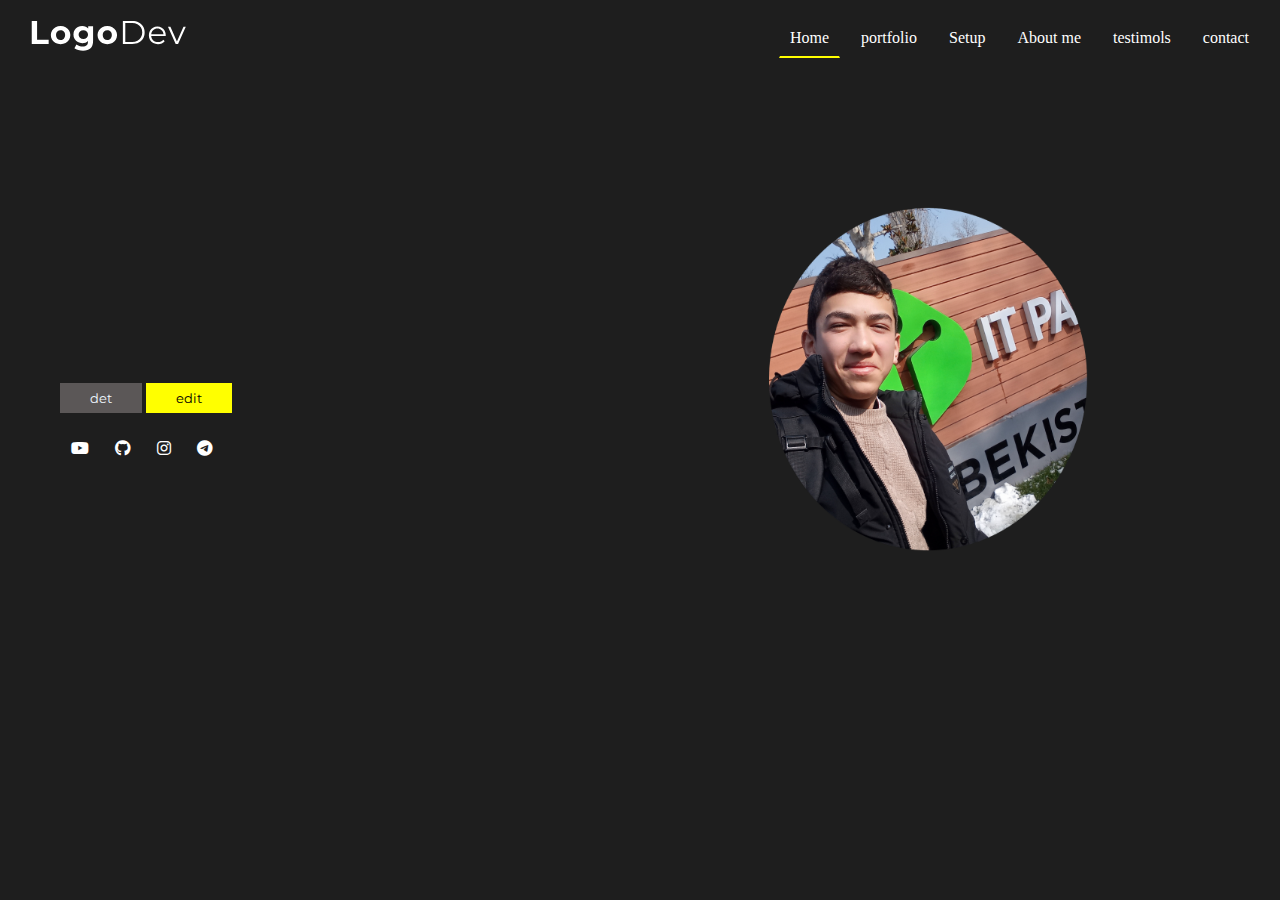
<file: index.html>
<!DOCTYPE html>
<html lang="en">

<head>
    <meta charset="UTF-8">
    <meta name="viewport" content="width=device-width, initial-scale=1.0">
    <title>Document</title>
    <link rel="stylesheet" href="./main.css">
    <link rel="stylesheet" href="https://cdnjs.cloudflare.com/ajax/libs/font-awesome/6.7.1/css/all.min.css">
</head>

<body>
    <div class="container">
        <div class="home__nav">
            <div class="home__logo">
                <a href="https://www.youtube.com/results?search_query=omontech"> <img src="../ikon/LogoDev.svg"
                        alt=""></a>
            </div>
            <ul>
                <li><a style="color: rgb(255, 255, 255);  border-bottom: 2px solid yellow; "
                        href="../index.html">Home</a></li>
                <li><a href="../profel/index.html">portfolio</a></li>
                <li><a href="../setup/index.html">Setup</a></li>
                <li><a href="../abaut.mi/index.html">About me</a></li>
                <li><a href="../testimols/index.html">testimols</a></li>
                <li><a href="../contacts/index.html">contact</a></li>
            </ul>
        </div>
        <div class="main">
            <div class="main__text">
                <div class="main__h1">
                    <h1></h1>
                </div>
                <div>
                    <p class="main__p"></p>
                </div>
                <div class="main__btn">
                    <button class="btn">det</button>
                    <button class="btn2 edit-btn">edit</button>

                </div>
                <div>
                    <a href="https://bit.ly/42Jf1eH"><i class="fa-brands fa-youtube"></i></a>
                    <a href="https://www.youtube.com/results?search_query=omontech+github"><i
                            class="fa-brands fa-github"></i></a>
                    <a href=" https://bit.ly/49Bo0Bn"><i class="fa-brands fa-instagram"></i></a>
                    <a href="https://t.me/developerOzodbek"><i class="fa-brands fa-telegram"></i></a>
                </div>
            </div>
            <div class="main__img">
                <img src="./img/myimg 1.png" alt="">
            </div>
        </div>


    </div>

    <script src="./app.js"></script>
</body>

</html>
</file>
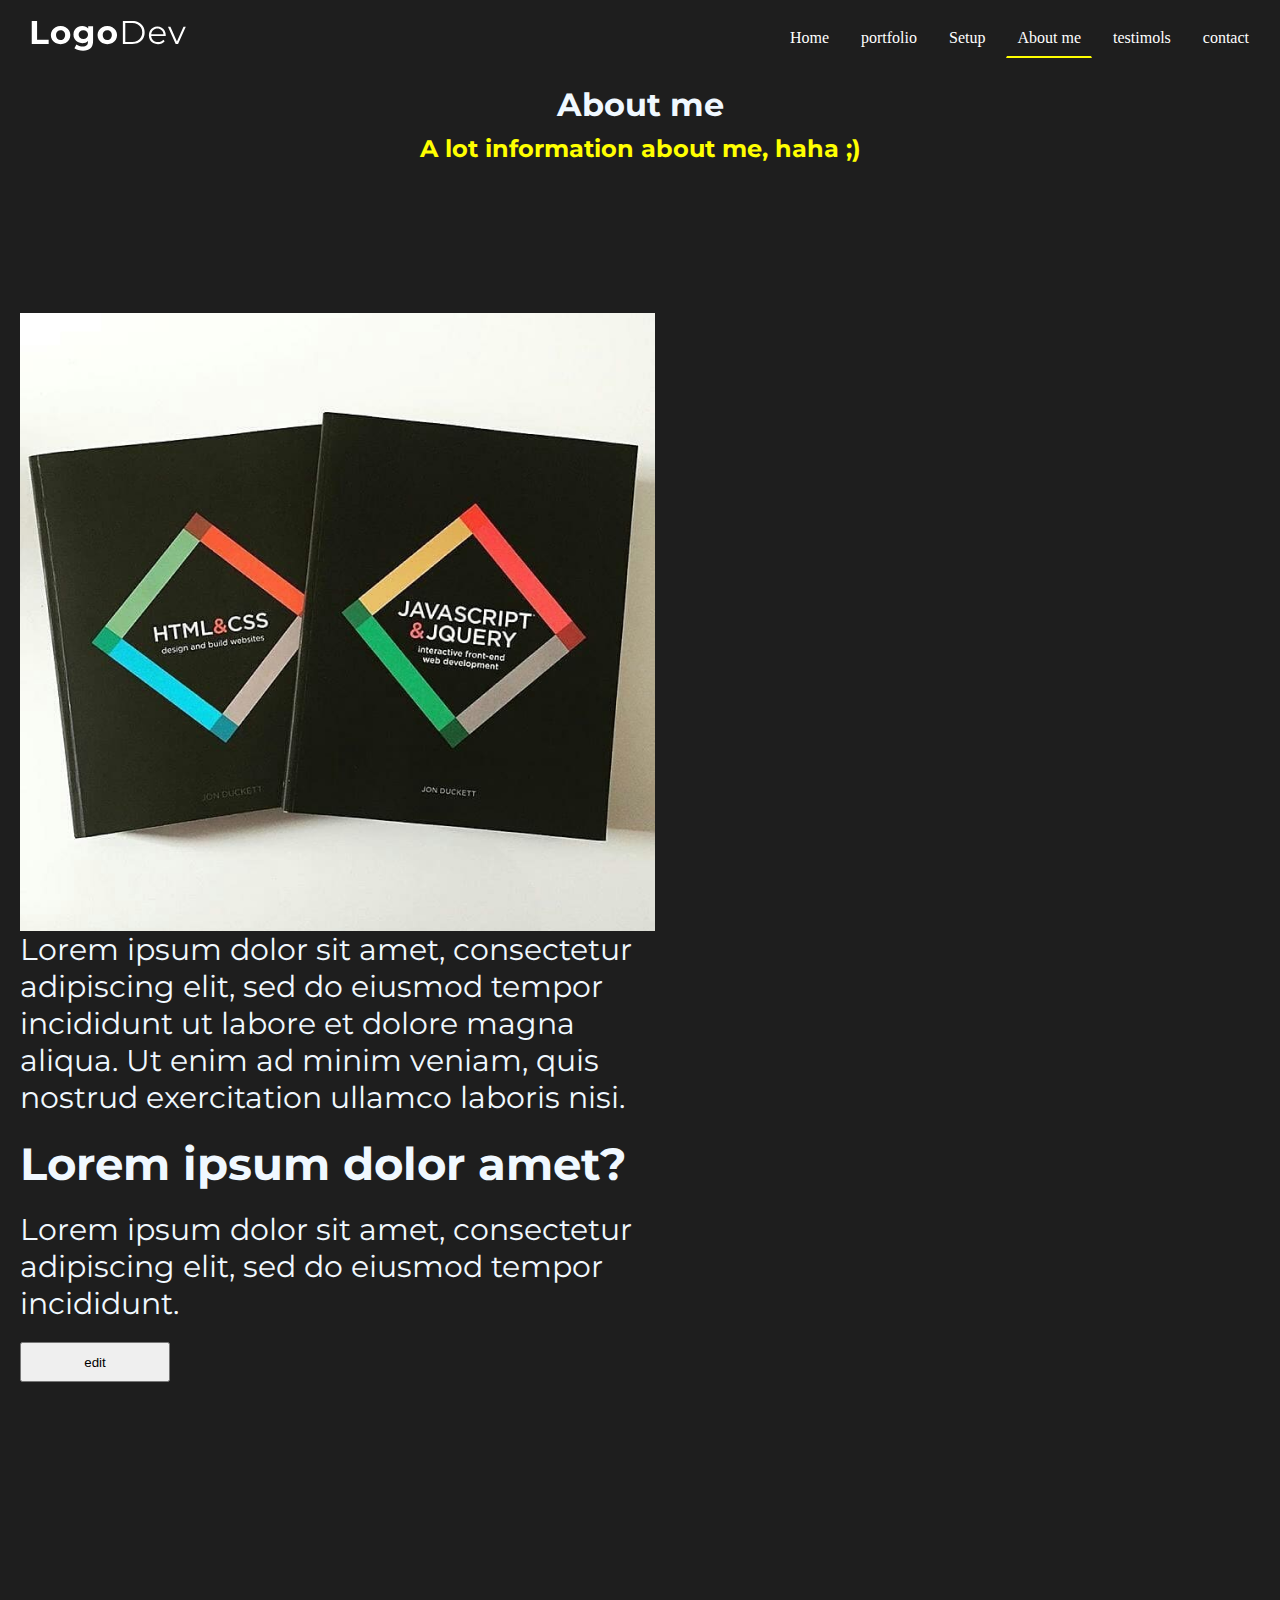
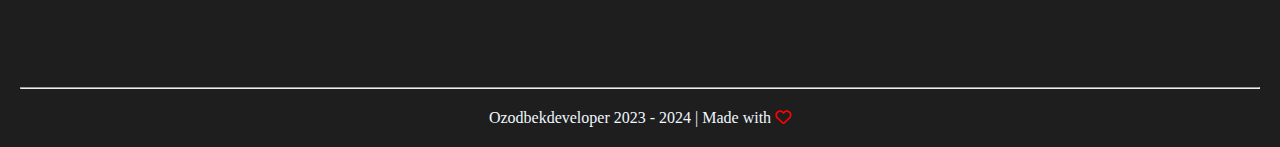
<file: abaut.mi/index.html>
<!DOCTYPE html>
<html lang="en">

<head>
    <meta charset="UTF-8">
    <meta name="viewport" content="width=device-width, initial-scale=1.0">
    <title>Document</title>
    <link rel="stylesheet" href="./main.css">
    <link rel="stylesheet" href="https://cdnjs.cloudflare.com/ajax/libs/font-awesome/6.7.1/css/all.min.css">
</head>

<body>
    <div class="container">
        <div class="home__nav">
            <div class="home__logo">
                <a href="https://www.youtube.com/results?search_query=omontech"> <img src="../ikon/LogoDev.svg" alt=""></a>
            </div>
            <ul>
                <li><a href="../index.html">Home</a></li>
                <li><a href="../profel/index.html">portfolio</a></li>
                <li><a href="../setup/index.html">Setup</a></li>
                <li><a style="color: rgb(255, 255, 255);  border-bottom: 2px solid yellow; "
                        href="../abaut.mi/index.html">About me</a></li>
                <li><a href="../testimols/index.html">testimols</a></li>
                <li><a href="../contacts/index.html">contact</a></li>
            </ul>
        </div>
        <div class="profel__teht">
            <h1>About me</h1>
            <h2>A lot information about me, haha ;)</h2>
        </div>
    <div class="setup">
        <img class="abaut__img" src="../img/IMG_1554108066011 1.png" alt="">
        <div class="abaut__text">
            <p class="abaut__p1">Lorem ipsum dolor sit amet, consectetur adipiscing elit, sed do eiusmod tempor incididunt ut labore et
                dolore magna aliqua. Ut enim ad minim veniam, quis nostrud exercitation ullamco laboris nisi.</p>
            <h2 class="abaut__h2">Lorem ipsum dolor amet?</h2>
            <p class="abaut__p2">Lorem ipsum dolor sit amet, consectetur adipiscing elit, sed do eiusmod tempor incididunt.</p>
            <button class="edit_btn">edit</button>
        </div>
    </div>
    
    <div class="futr">
        <hr>
        <p class="futr__p">Ozodbekdeveloper 2023 - 2024 | Made with <i class="fa-regular fa-heart" style="color: #ff0000;"></i></p>
    </div>
    <script src="./main.js"></script>
</div>
</body>

</html>
</file>
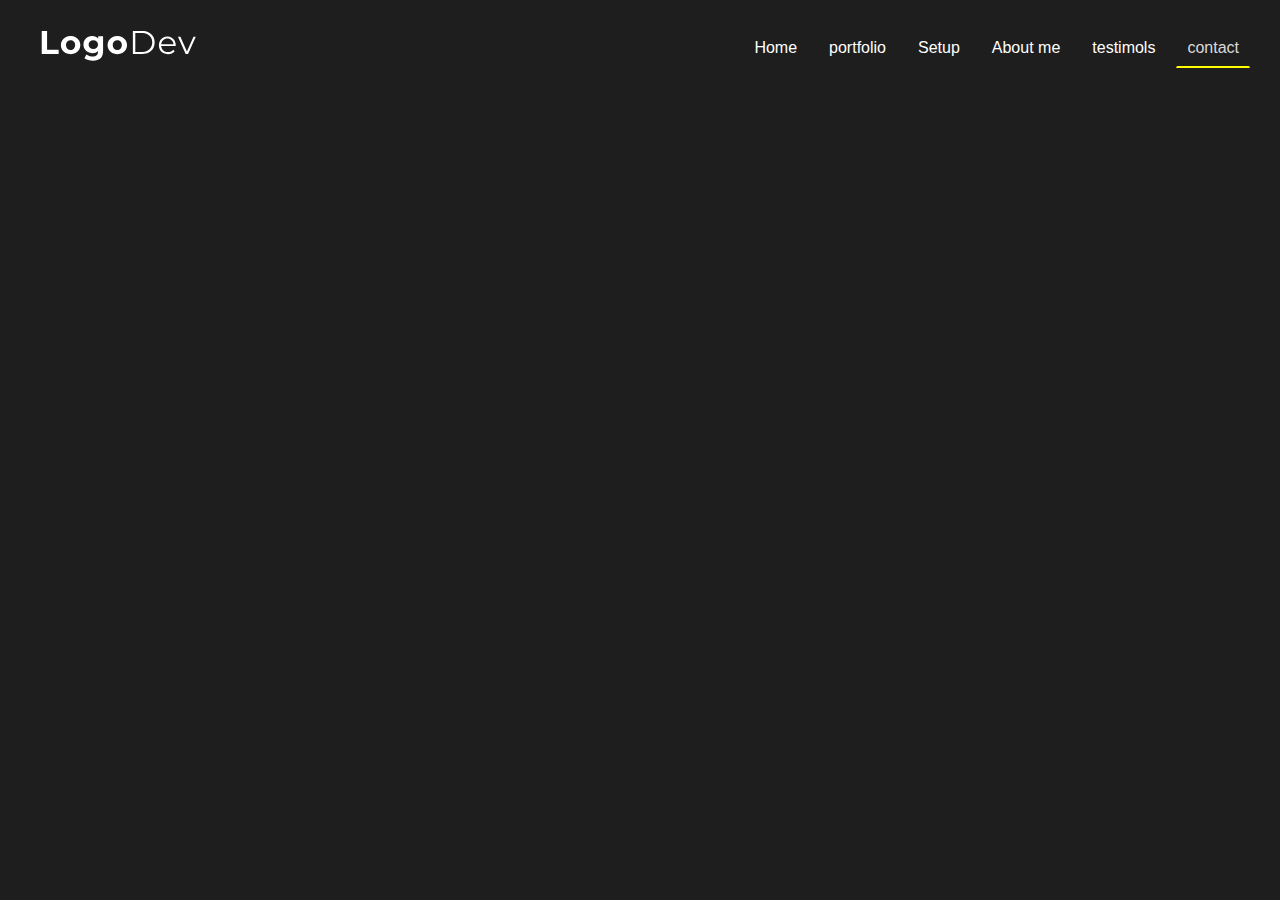
<file: contacts/index.html>
<!DOCTYPE html>
<html lang="en">

<head>
    <meta charset="UTF-8">
    <meta name="viewport" content="width=device-width, initial-scale=1.0">
    <title>Document</title>
    <link rel="stylesheet" href="./main.css">
</head>

<body>
    <div class="container">
        <div class="home__nav">
            <div class="home__logo">
                <a href="https://www.youtube.com/results?search_query=omontech"> <img src="../ikon/LogoDev.svg" alt=""></a>
            </div>
            <ul>
                <li><a href="../index.html">Home</a></li>
                <li><a href="../profel/index.html">portfolio</a></li>
                <li><a href="../setup/index.html">Setup</a></li>
                <li><a href="../abaut.mi/index.html">About me</a></li>
                <li><a href="../testimols/index.html">testimols</a></li>
                <li><a  style="color: rgb(218, 218, 218);  border-bottom: 2px solid yellow; " href="../contacts/index.html">contact</a></li>
            </ul>
        </div>
        <div class="main">
           <a href="https://yandex.uz/maps/?l=sat%2Ctrf%2Ctrfe&ll=121.615109%2C43.517208&z=2"></a>
        </div>
       
    </div>
    <script src="./main.js"></script>
</body>

</html>
</file>
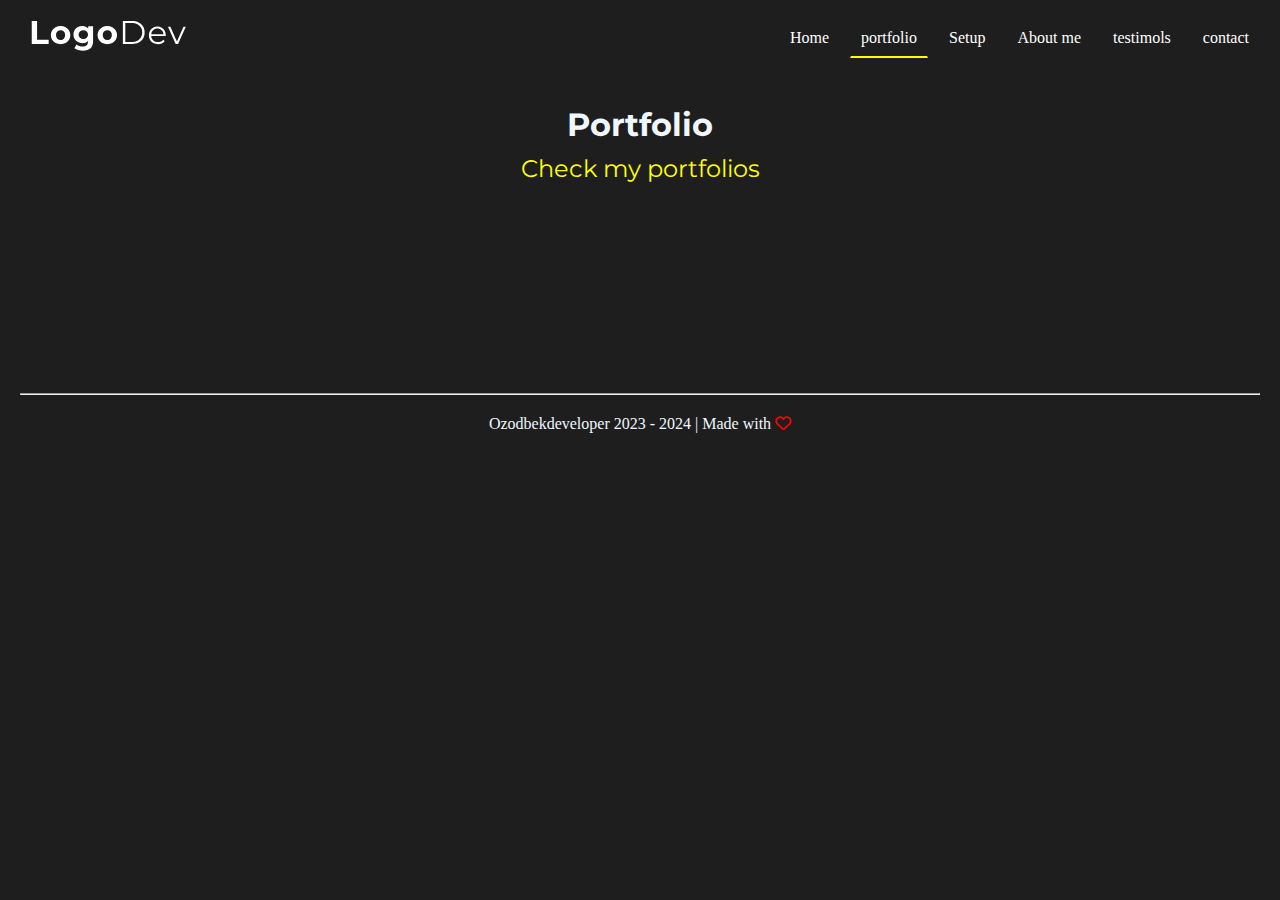
<file: profel/index.html>
<!DOCTYPE html>
<html lang="en">

<head>
    <meta charset="UTF-8">
    <meta name="viewport" content="width=device-width, initial-scale=1.0">
    <title>Document</title>
    <link rel="stylesheet" href="./main.css">
    <link rel="stylesheet" href="https://cdnjs.cloudflare.com/ajax/libs/font-awesome/6.7.1/css/all.min.css">
</head>

<body>
    <div class="container">
        <div class="home__nav">
            <div class="home__logo">
                <a href="https://www.youtube.com/results?search_query=omontech"> <img src="../ikon/LogoDev.svg"
                        alt=""></a>
            </div>
            <ul>
                <li><a href="../index.html">Home</a></li>
                <li><a style="color: rgb(255, 255, 255); border-bottom: 2px solid yellow;"
                        href="../profel/index.html">portfolio</a></li>
                <li><a href="../setup/index.html">Setup</a></li>
                <li><a href="../abaut.mi/index.html">About me</a></li>
                <li><a href="../testimols/index.html">testimols</a></li>
                <li><a href="../contacts/index.html">contact</a></li>
            </ul>
        </div>
        <div class="profel__teht">
            <h1>Portfolio</h1>
            <h2>Check my portfolios</h2>
        </div>
        <div class="main">
 
          
        </div>
        <div class="futr">
            <hr>
            <p>Ozodbekdeveloper 2023 - 2024 | Made with <i class="fa-regular fa-heart" style="color: #ff0000;"></i></p>
        </div>
    </div>
    <script src="../profel/main.js"></script>
</body>

</html>
</file>
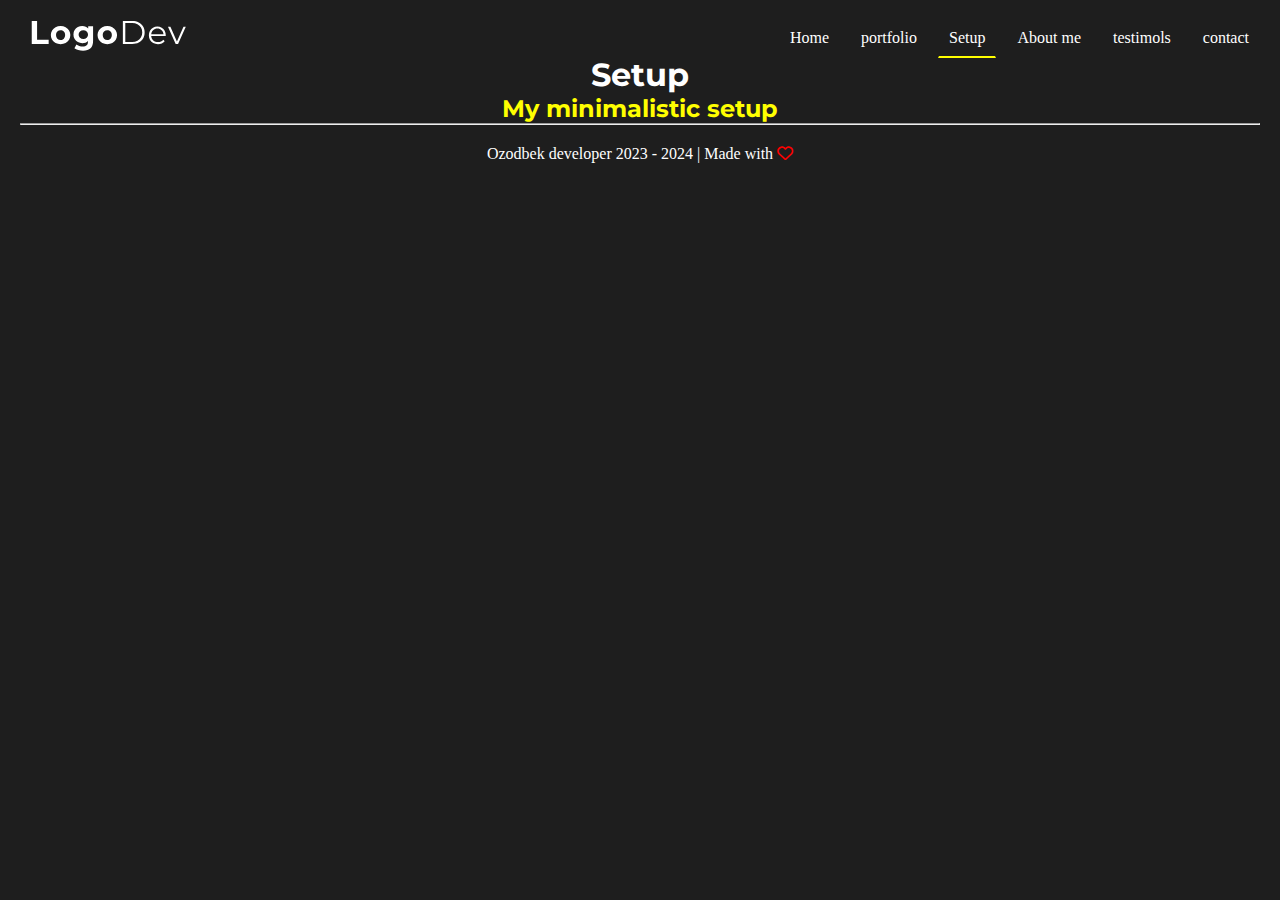
<file: setup/index.html>
<!DOCTYPE html>
<html lang="en">

<head>
    <meta charset="UTF-8">
    <meta name="viewport" content="width=device-width, initial-scale=1.0">
    <title>Document</title>
    <link rel="stylesheet" href="./main.css">
    <link rel="stylesheet" href="https://cdnjs.cloudflare.com/ajax/libs/font-awesome/6.7.1/css/all.min.css">
</head>

<body>
    <div class="container">
        <div class="home__nav">
            <div class="home__logo">
                <a href="https://www.youtube.com/results?search_query=omontech"> <img src="../ikon/LogoDev.svg" alt=""></a>
            </div>
            <ul>
                <li class="liti"><a href="../index.html">Home</a></li>
                <li class="liti"><a href="../profel/index.html">portfolio</a></li>
                <li class="liti"><a  style="color: rgb(255, 255, 255);  border-bottom: 2px solid yellow; " href="../setup/index.html">Setup</a></li>
                <li class="liti"><a href="../abaut.mi/index.html">About me</a></li>
                <li class="liti"><a href="../testimols/index.html">testimols</a></li>
                <li class="liti"><a href="../contacts/index.html">contact</a></li>
            </ul>
        </div>
        <div class="profel__teht">
            <h1>Setup</h1>
            <h2>My minimalistic setup</h2>
        </div>
      <div class="main">
      </div>
    <div class="futr">
        <hr>
        <p>Ozodbek developer  2023 - 2024 | Made with  <i class="fa-regular fa-heart" style="color: #ff0000;"></i></p>
    </div>
    </div>
    <script src="./main.js"></script>
</body>

</html>
</file>
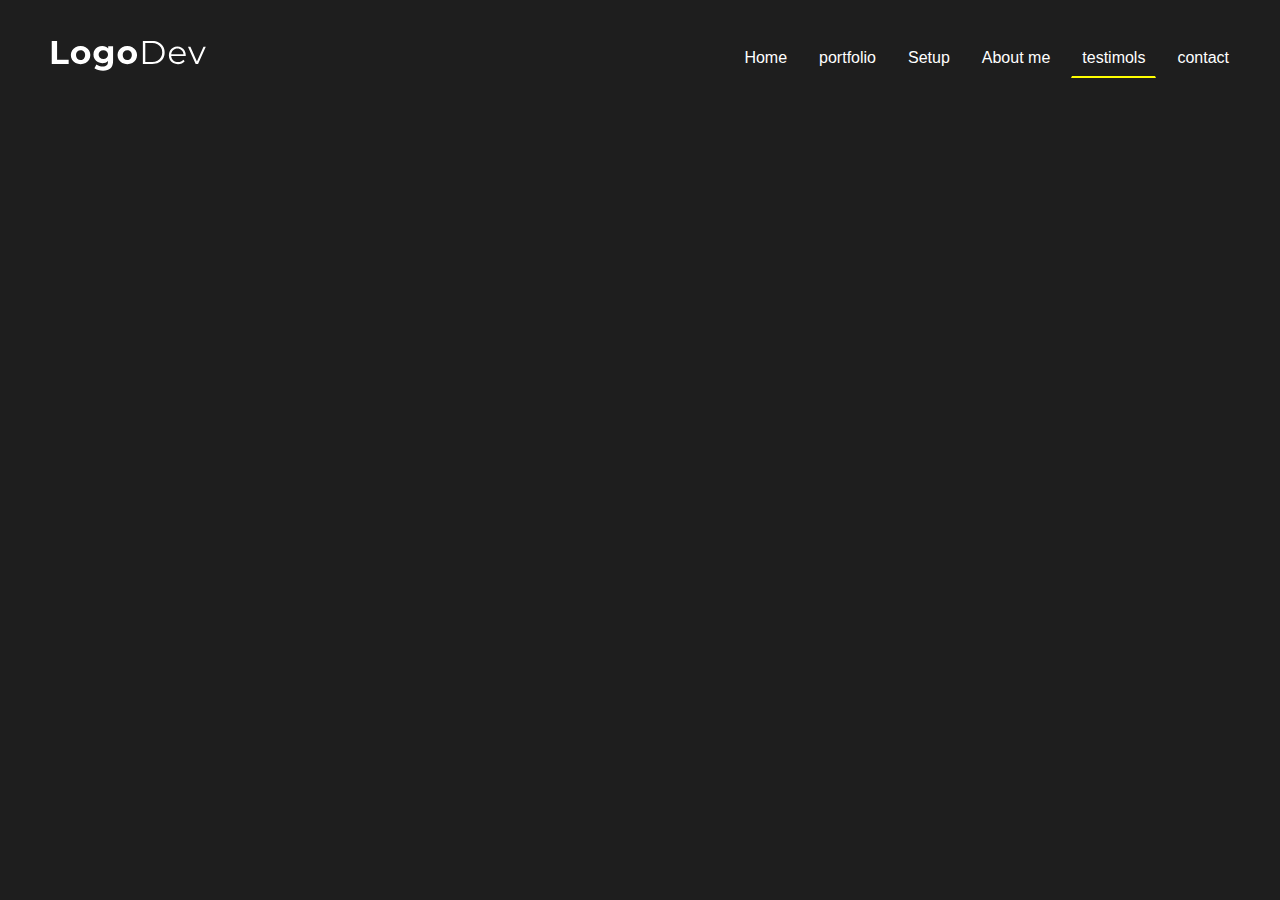
<file: testimols/index.html>
<!DOCTYPE html>
<html lang="en">

<head>
    <meta charset="UTF-8">
    <meta name="viewport" content="width=device-width, initial-scale=1.0">
    <title>Document</title>
    <link rel="stylesheet" href="./main.css">
</head>

<body>
    <div class="container">
        <div class="home__nav">
            <div class="home__logo">
                <a href="https://www.youtube.com/results?search_query=omontech"> <img src="../ikon/LogoDev.svg"
                        alt=""></a>
            </div>
            <ul>
                <li><a href="../index.html">Home</a></li>
                <li><a href="../profel/index.html">portfolio</a></li>
                <li><a href="../setup/index.html">Setup</a></li>
                <li><a href="../abaut.mi/index.html">About me</a></li>
                <li><a style="color: rgb(255, 255, 255);  border-bottom: 2px solid yellow; "
                        href="../testimols/index.html">testimols</a></li>
                <li><a href="../contacts/index.html">contact</a></li>
            </ul>
        </div>
        <div class="main" style="display: flex">
        </div>
    </div>

    <script src="./main.js"></script>
</body>

</html>
</file>
<file: main.css>
@import url('https://fonts.googleapis.com/css2?family=Montserrat:ital,wght@0,100..900;1,100..900&display=swap');

* {
    margin: 0;
    padding: 0;
    box-sizing: border-box;
}

.container {
    max-width: 1990px;
    margin: 0 auto;
    color: aliceblue;
    align-items: center;
    padding: 20px;
}

body {
    background-color: #1e1e1e;
}

.home__logo {
    color: aliceblue;
}

.home__nav {
    display: flex;
    justify-content: space-between;
    flex-wrap: wrap;
}

ul {
    display: flex;
    gap: 10px;
    align-items: center;
    flex-wrap: wrap;
}

li {
    justify-content: end;
    list-style-type: none;
}

a {
    text-decoration: none;
    color: blue;
    cursor: pointer;
    color: white;
    padding: 10px;
    border: 1px solid transparent;
    transition: 0.3s;
}

a:hover {
    border-bottom: 2px solid rgb(229, 255, 0);
    color: rgb(255, 0, 0);
}

.main {
    display: flex !important;
    margin-right: 148px;
    margin-left: 40px;
    justify-content: space-between;
    padding-top: 150px;
    align-items: center;
    flex-wrap: wrap;
}

.main__h1 h1 {
    font-size: 35px;
    font-family: Montserrat;
}

p {
    max-width: 560px;
    padding-top: 25px;
    padding-bottom: 52px;
    font-size: 29px;
    font-family: Montserrat;
}

.main__img {
    border-radius: 50%;
}

.main__img img {
    border-radius: 50%;
    width: 370px;
    height: 350px;
}

.main__btn {
    padding-bottom: 27px;
}

.btn {
    background-color: rgb(91, 87, 87);
    padding: 7px 30px;
    font-family: Montserrat;
    border: none;
    color: aliceblue;
}

.btn2 {
    background-color: yellow;
    padding: 7px 30px;
    font-family: Montserrat;
    border: none;
    cursor: pointer;
    color: rgb(0, 0, 0);
}

.btn2:hover {
    background-color: green;
    transform: scale(1.1);
    transition: .5s;
}

.btn2:active {
    transform: scale(0.8);
    background-color: blue;
    transition: .5s;
}


@media (max-width: 1200px) {
    .main {
        flex-direction: column;
        padding-top: 50px;
    }

    .main__img img {
        width: 300px;
        height: 300px;
    }

    .main__h1 h1 {
        font-size: 30px;
    }

    p {
        font-size: 24px;
        max-width: 100%;
    }

    ul {
        justify-content: center;
    }

    li {
        font-size: 16px;
    }

    .home__nav {
        flex-direction: column;
        align-items: center;
    }
}

@media (max-width: 768px) {
    .main {
        flex-direction: column;
        padding-top: 20px;
        align-items: center;
    }

    .main__img img {
        width: 250px;
        height: 250px;
    }

    .main__h1 h1 {
        font-size: 25px;
        text-align: center;
    }

    p {
        font-size: 20px;
        text-align: center;
        padding-top: 15px;
        max-width: 90%;
    }

    .home__nav {
        flex-direction: column;
        align-items: center;
    }

    .btn {
        padding: 10px 20px;
        font-size: 14px;
    }

    .btn2 {
        padding: 10px 20px;
        font-size: 14px;
    }
}

@media (max-width: 480px) {
    .main {
        padding-top: 10px;
        margin: 0;
    }

    .main__img img {
        width: 200px;
        height: 200px;
    }

    .main__h1 h1 {
        font-size: 22px;
        text-align: center;
    }

    p {
        font-size: 18px;
        text-align: center;
        padding-top: 10px;
        max-width: 80%;
    }

    ul {
        flex-direction: column;
        align-items: center;
    }

    .btn, .btn2 {
        padding: 8px 18px;
        font-size: 12px;
    }
}
</file>
<file: abaut.mi/main.css>
@import url('https://fonts.googleapis.com/css2?family=Montserrat:ital,wght@0,100..900;1,100..900&display=swap');

* {
    margin: 0;
    padding: 0;
    box-sizing: border-box;
}

.container {
    max-width: 1990px;
    margin: 0 auto;
    color: aliceblue;
    align-items: center;
    padding: 20px;
}

body {
    background-color: #1e1e1e;
}

.home__logo {
    color: aliceblue;
}

.home__nav {
    display: flex;
    justify-content: space-between;
    flex-wrap: wrap;
}

ul {
    display: flex;
    gap: 10px;
    align-items: center;
}

li {
    justify-content: end;
    list-style-type: none;
}

a {
    text-decoration: none;
    color: blue;
    cursor: pointer;
    color: white;
    padding: 10px;
    border: 1px solid transparent;
    transition: 0.3s;
}

a:hover {
    border-bottom: 2px solid rgb(229, 255, 0);
    color: rgb(255, 0, 0);
}

.setup {
    display: flex;
    align-items: center;
    justify-content: space-between;
    max-width: 1305px;
    margin: 0 auto;
    padding-top: 150px;
    flex-wrap: wrap;
}

.profel__teht {
    display: flex;
    flex-direction: column;
    text-align: center;
    padding-top: 30px;
    font-family: Montserrat;
}

.profel__teht h2 {
    color: yellow;
    padding-top: 10px;
}

.abaut__img {
    max-width: 100%;
}

.abaut__text {
    font-family: Montserrat;
    max-width: 618px;
    font-size: 30px;
}

.abaut__h2 {
    font-family: Montserrat;
    padding-top: 20px;
    padding-bottom: 20px;
}

.futr {
    text-align: center;
    padding-top: 305px;
}

.futr__p {
    padding-top: 20px;
    align-items: center;
}

.edit_btn {
    width: 150px;
    height: 40px;
    margin-top: 20px;
}

.edit_btn:hover {
    background-color: greenyellow;
    transform: scale(1.1);
    transition: .5s;
}

.edit_btn:active {
    background-color: rgb(78, 47, 255);
    transform: scale(1);
    color: white;
    transition: .5s;
}


@media (max-width: 1200px) {
    .home__nav {
        flex-direction: column;
        align-items: center;
    }

    .setup {
        flex-direction: column;
        align-items: center;
        padding-top: 30px;
    }

    .abaut__text {
        font-size: 25px;
        max-width: 500px;
    }

    .edit_btn {
        width: 100%;
        margin-top: 20px;
    }
}

@media (max-width: 768px) {
    .home__nav {
        flex-direction: column;
        align-items: center;
    }

    .setup {
        flex-direction: column;
        padding-top: 20px;
    }

    .abaut__text {
        font-size: 22px;
        max-width: 100%;
    }

    .setup {
        padding-top: 60px;
    }

    .edit_btn {
        width: 100%;
        margin-top: 20px;
    }
}

@media (max-width: 480px) {
    .home__nav {
        flex-direction: column;
        align-items: center;
    }

    .setup {
        flex-direction: column;
        padding-top: 20px;
        align-items: center;
    }

    .abaut__text {
        font-size: 18px;
        max-width: 100%;
    }

    .futr {
        padding-top: 120px;
    }

    .edit_btn {
        width: 100%;
        margin-top: 20px;
        padding: 12px;
    }
}
</file>
<file: contacts/main.css>
* {
    margin: 0;
    padding: 0;
    box-sizing: border-box;
}

body {
    background-color: #1e1e1e;
    font-family: Montserrat, sans-serif;
    color: aliceblue;
}

.container {
    max-width: 1990px;
    margin: 0 auto;
    padding: 20px;
    color: aliceblue;
}

.home__logo {
    color: aliceblue;
}

.home__nav {
    display: flex;
    justify-content: space-between;
    align-items: center;
    padding: 10px;
}

ul {
    display: flex;
    gap: 10px;
    align-items: center;
}

li {
    justify-content: end;
    list-style-type: none;
}

a {
    text-decoration: none;
    color: white;
    padding: 10px;
    border: 1px solid transparent;
    cursor: pointer;
    transition: 0.3s;
}

a:hover {
    border-bottom: 2px solid rgb(229, 255, 0);
    color: rgb(255, 0, 0);
}

.div {
    display: flex;
    flex-direction: column;
    margin: 0 auto;
    text-align: center;
    margin-top: 200px;
    gap: 10px;
}

.buttton {
    width: 200px;
    display: flex;
    justify-content: center;
    text-align: center;
    margin: 0 auto;
}

/* Responsive Design */
@media (max-width: 1200px) {
    .home__nav {
        flex-direction: column;
        align-items: center;
    }

    .div {
        margin-top: 100px; 
    }

    .buttton {
        width: 150px;
    }
}

@media (max-width: 768px) {
    .div {
        margin-top: 80px; 
        gap: 15px;
    }

    .buttton {
        width: 120px;
    }
}

@media (max-width: 480px) {
    .div {
        margin-top: 50px;
    }

    .buttton {
        width: 100%;
        padding: 10px;
    }

    .home__nav {
        flex-direction: column;
        align-items: center;
        padding: 10px;
    }
}
</file>
<file: profel/main.css>
@import url('https://fonts.googleapis.com/css2?family=Montserrat:ital,wght@0,100..900;1,100..900&display=swap');

* {
    margin: 0;
    padding: 0;
    box-sizing: border-box;
}

.container {
    max-width: 1990px;
    margin: 0 auto;
    color: aliceblue;
    align-items: center;
    padding: 20px;
}

body {
    background-color: #1e1e1e;
}

.home__logo {
    color: aliceblue;
}

.home__nav {
    display: flex;
    justify-content: space-between;
    flex-wrap: wrap;
}

ul {
    display: flex;
    gap: 10px;
    align-items: center;
    flex-wrap: wrap;
}

li {
    justify-content: end;
    list-style-type: none;
}

a {
    text-decoration: none;
    color: blue;
    cursor: pointer;
    color: white;
    padding: 10px;
    border: 1px solid transparent;
    transition: 0.3s;
}

a:hover {
    border-bottom: 2px solid rgb(229, 255, 0);
    color: rgb(255, 0, 0);
}

.main {
    justify-content: space-between;
    align-items: center;
    padding-right: 150px;
    padding-left: 160px;
    max-width: 1590px;
    padding-top: 90px;
    flex-wrap: wrap;
}

.profel__teht {
    display: flex;
    flex-direction: column;
    text-align: center;
    font-family: Montserrat;
    padding-top: 50px;
}

.profel__teht h2 {
    color: yellow;
    padding-top: 10px;
    font-family: Montserrat;
    font-weight: 400;
}

.profel__lorem {
    font-family: Montserrat;
}

.profel__lorem p {
    font-size: 20px;
    max-width: 400px;
    padding-bottom: 29px;
}

.profel__lorem h2 {
    padding-bottom: 29px;
    font-size: 35px;
}

.btn1 {
    padding: 10px 35px;
    border: none;
    cursor: pointer;
    margin-right: 10px;
    background-color: darkgray;
}

.btn2 {
    padding: 10px 38px;
    cursor: pointer;
    border: none;
    background-color: yellow;
}

.btn1:hover {
    background-color: chartreuse;
    transform: scale(1.1);
    transition: 1s;
}

.btn1:active {
    transform: scale(0.8);
}

.div2 {
    display: flex;
    justify-content: space-between;
    align-items: center;
    padding: 20px;
    flex-wrap: wrap;
}

.divv {
    width: 450px;
    font-size: 22px;
    font-family: Montserrat;
}

.info {
    opacity: 0.3;
    padding-top: 15px;
    padding-bottom: 15px;
}

.img {
    width: 550px;
    height: 350px;
}

.btn2:hover {
    background-color: rgb(8, 151, 0);
    transform: scale(1.1);
    transition: 1s;
}

.btn2:active {
    transform: scale(0.8);
}

.futr {
    text-align: center;
    padding-top: 120px;
}

.futr p {
    padding-top: 20px;
}


@media (max-width: 1200px) {
    .main {
        flex-direction: column;
        padding-right: 30px;
        padding-left: 30px;
        padding-top: 50px;
    }

    .img {
        width: 100%;
        height: auto;
    }

    .divv {
        width: 100%;
        font-size: 20px;
    }

    .profel__lorem p {
        font-size: 18px;
        max-width: 100%;
    }

    .profel__lorem h2 {
        font-size: 30px;
    }

    .btn1, .btn2 {
        width: 100%;
        margin-bottom: 10px;
    }
}

@media (max-width: 768px) {
    .main {
        flex-direction: column;
        padding: 20px;
        padding-top: 20px;
    }

    .img {
        width: 100%;
        height: auto;
    }

    .divv {
        width: 100%;
        font-size: 18px;
    }

    .profel__lorem p {
        font-size: 16px;
        max-width: 100%;
    }

    .profel__lorem h2 {
        font-size: 26px;
    }

    .btn1, .btn2 {
        padding: 8px 20px;
        width: 100%;
        margin-bottom: 10px;
    }
}

@media (max-width: 480px) {
    .main {
        padding: 10px;
        padding-top: 10px;
    }

    .img {
        width: 100%;
        height: auto;
    }

    .divv {
        width: 100%;
        font-size: 16px;
    }

    .profel__lorem p {
        font-size: 14px;
        max-width: 100%;
    }

    .profel__lorem h2 {
        font-size: 22px;
    }

    .btn1, .btn2 {
        padding: 8px 15px;
        width: 100%;
    }
}
</file>
<file: setup/main.css>
@import url('https://fonts.googleapis.com/css2?family=Montserrat:ital,wght@0,100..900;1,100..900&display=swap');

* {
    margin: 0;
    padding: 0;
    box-sizing: border-box;
}

.container {
    max-width: 1990px;
    margin: 0 auto;
    align-items: center;
    padding: 20px;
    color: white;
}

body {
    background-color: #1e1e1e;
}

.home__logo {
    color: aliceblue;
}

.div {
    display: flex;
    justify-content: center;
}

.editbtn {
    width: 150px;
    height: 30px;
    background-color: greenyellow;
    border: none;
    margin-bottom: 30px;
}

.home__nav {
    display: flex;
    justify-content: space-between;
    flex-wrap: wrap;
}

ul {
    display: flex;
    gap: 10px;
    align-items: center;
}

li {
    justify-content: end;
    color: yellow;
    cursor: pointer;
}

a {
    text-decoration: none;
    color: blue;
    cursor: pointer;
    color: white;
    padding: 10px;
    border: 1px solid transparent;
    transition: 0.3s;
}

a:hover {
    border-bottom: 2px solid rgb(229, 255, 0);
    color: rgb(255, 0, 0);
}

.profel__teht {
    text-align: center;
    display: flex;
    flex-direction: column;
    font-family: Montserrat;
}

.profel__teht h2 {
    color: yellow;
}

.setup__li {
    display: flex;
    justify-content: space-between;
    padding-left: 500px;
    padding-right: 500px;
    max-width: 1540px;
    margin: 0 auto;
    flex-wrap: wrap;
}

.liti {
    list-style-type: none;
}

.setup__text {
    display: flex;
    flex-direction: column;
    gap: 10px;
    padding-top: 30px;
}

.setup__text2 {
    display: flex;
    flex-direction: column;
    gap: 10px;
    padding-top: 30px;
}

.setup__keybort {
    display: flex;
    justify-content: space-between;
    padding-left: 250px;
    max-width: 1000px;
    margin: 0 auto;
    padding-top: 30px;
    align-items: center;
    padding-right: 250px;
    gap: 10px;
    padding-bottom: 40px;
}

.futr {
    text-align: center;
}

.futr p {
    padding-top: 20px;
}

.setup__img {
    display: flex;
    justify-content: center;
    margin: 0 auto;
    padding-top: 50px;
}

.edit2 {
    width: 150px;
    height: 40px;
}

.edit2:hover {
    background-color: greenyellow;
    transform: scale(1.1);
    transition: .5s;
}

.edit2:active {
    background-color: rgb(78, 47, 255);
    transform: scale(1);
    color: white;
    transition: .5s;
}


@media (max-width: 1200px) {
    .home__nav {
        flex-direction: column;
        align-items: center;
    }

    .setup__li {
        flex-direction: column;
        padding-left: 30px;
        padding-right: 30px;
    }

    .setup__keybort {
        flex-direction: column;
        padding-left: 20px;
        padding-right: 20px;
        align-items: flex-start;
    }

    .editbtn, .edit2 {
        width: 100%;
        margin-bottom: 20px;
    }
}

@media (max-width: 768px) {
    .home__nav {
        flex-direction: column;
        align-items: center;
    }

    .setup__li {
        flex-direction: column;
        padding-left: 20px;
        padding-right: 20px;
    }

    .setup__keybort {
        flex-direction: column;
        padding-left: 10px;
        padding-right: 10px;
    }

    .editbtn, .edit2 {
        width: 100%;
        padding: 10px 20px;
    }

    .setup__text, .setup__text2 {
        gap: 15px;
    }
}

@media (max-width: 480px) {
    .setup__keybort {
        flex-direction: column;
        align-items: flex-start;
        padding-left: 10px;
        padding-right: 10px;
    }

    .setup__text, .setup__text2 {
        gap: 10px;
    }

    .editbtn, .edit2 {
        width: 100%;
        padding: 8px 20px;
        margin-bottom: 15px;
    }

    .setup__li {
        flex-direction: column;
        padding-left: 10px;
        padding-right: 10px;
    }
}
</file>
<file: testimols/main.css>
* {
    margin: 0;
    padding: 0;
    box-sizing: border-box;
}

body {
    background-color: #1e1e1e;
    color: aliceblue;
    font-family: Montserrat, sans-serif;
}

.container {
    max-width: 1990px;
    margin: 0 auto;
    align-items: center;
    padding: 20px;
}

.home__logo {
    color: aliceblue;
}

.img22 {
    width: 400px;
    display: flex;
    justify-content: center;
}

.main {
    display: flex;
    flex-direction: column;
    justify-content: center;
    margin: 0 auto;
}

.home__nav {
    display: flex;
    justify-content: space-between;
    align-items: center;
    padding: 20px;
}

ul {
    display: flex;
    gap: 10px;
    align-items: center;
}

li {
    justify-content: end;
    list-style-type: none;
}

a {
    text-decoration: none;
    color: white;
    padding: 10px;
    border: 1px solid transparent;
    cursor: pointer;
    transition: 0.3s;
}

a:hover {
    border-bottom: 2px solid rgb(229, 255, 0);
    color: rgb(255, 0, 0);
}

.divvv {
    border: 2px solid green;
    width: 500px;
    border-radius: 10px;
    margin-bottom: 20px;
    margin: 0 auto;
    margin-top: 60px;
}

.imgg {
    width: 100%;
    padding: 20px;
    border-radius: 10px;
}

.text {
    padding: 20px;
}

@media (max-width: 1200px) {
    .home__nav {
        flex-direction: column;
        align-items: center;
        padding: 10px;
    }

    .divvv {
        width: 90%; 
        margin-top: 40px;
    }
    
    .img22 {
        width: 80%;
    }
}

@media (max-width: 768px) {
    .divvv {
        width: 100%; 
    }

    .img22 {
        width: 70%; 
    }

    .main {
        padding: 20px;
    }

    .home__nav {
        flex-direction: column;
        gap: 15px;
    }
}

@media (max-width: 480px) {
    .img22 {
        width: 100%; 
    }

    .divvv {
        width: 100%;
        padding: 10px;
    }

    .home__nav {
        flex-direction: column;
        gap: 10px;
        padding: 10px;
    }
}
</file>
